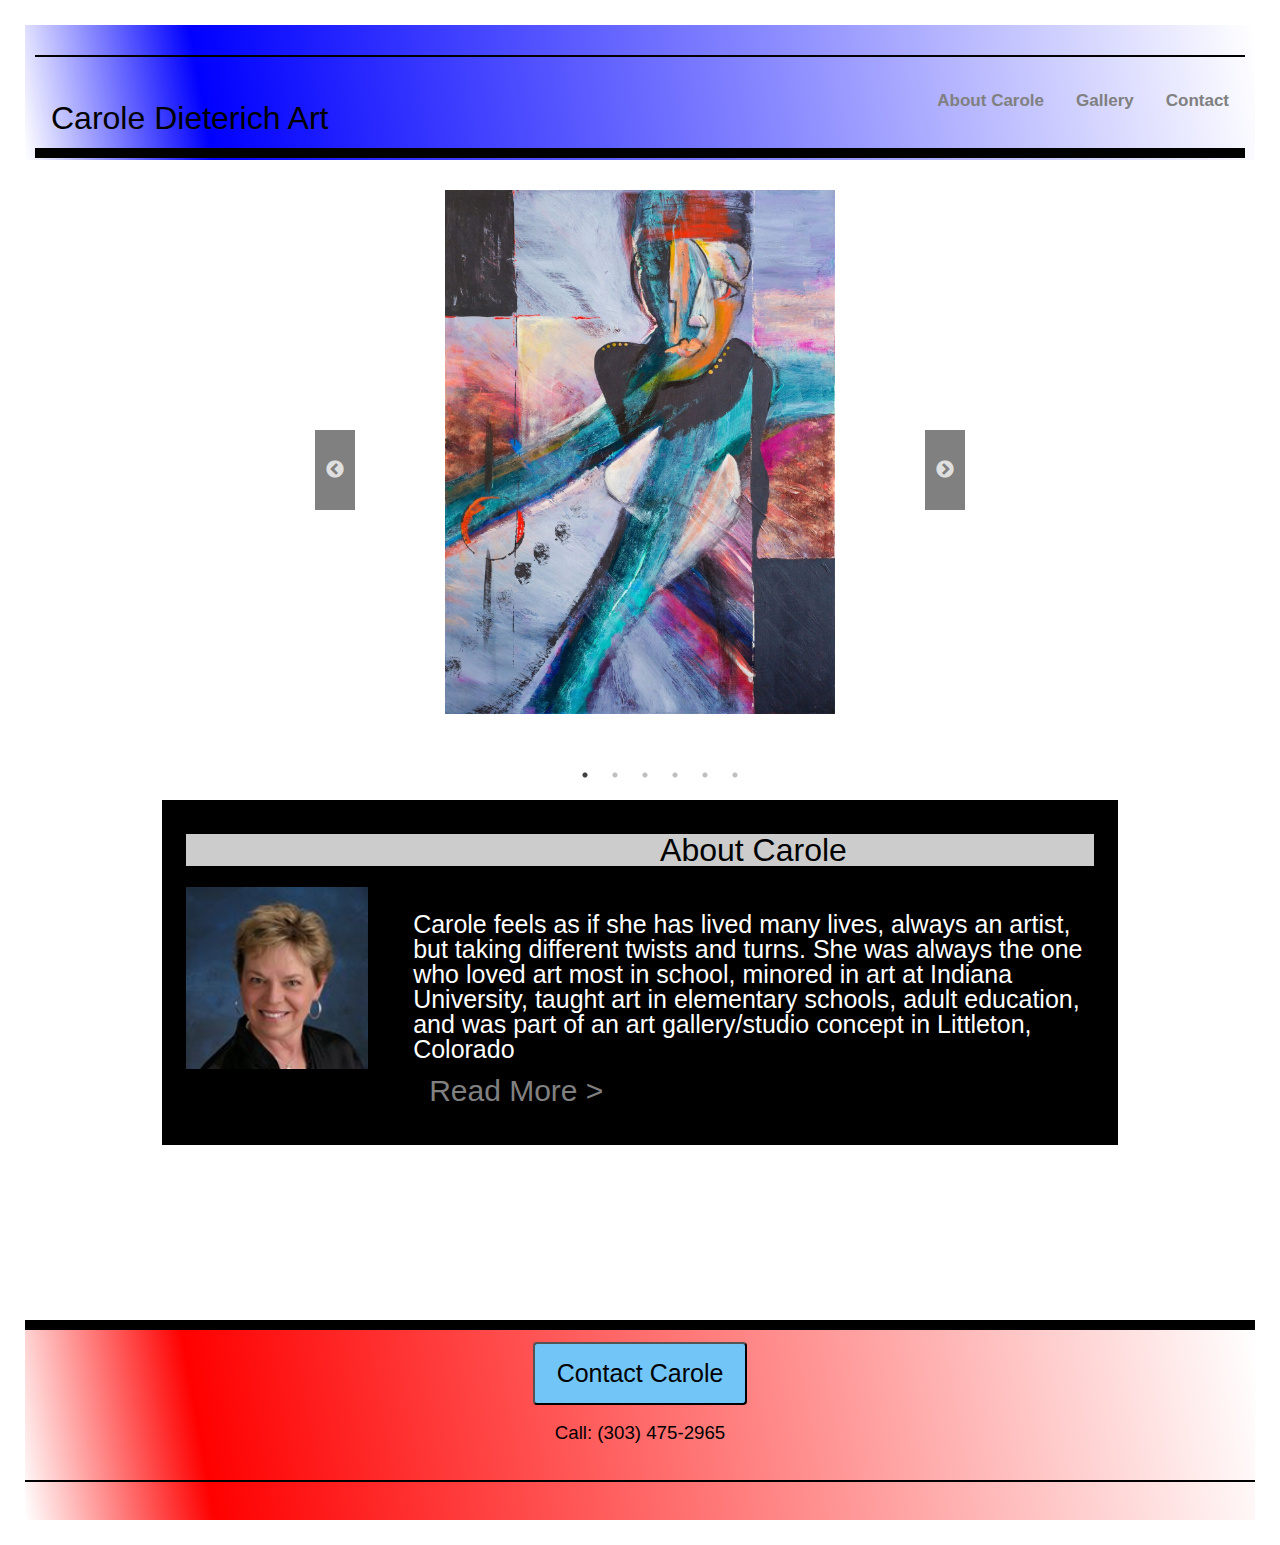
<file: index.html>
<!DOCTYPE html>
<html lang="en">
<head>
	<meta charset="UTF-8">
  	<meta name="viewport" content="width=device-width, initial-scale=1">
	<title>Carole Dieterich Art</title>
	<link rel="stylesheet" href="css/index.css">
	<link rel="stylesheet" href="css/reset.css">
	<link rel="stylesheet" href="css/normalize.css">
	<link rel="stylesheet" href="css/style.css">
	<script src="https://ajax.googleapis.com/ajax/libs/jquery/3.1.1/jquery.min.js"></script>
	<link rel="stylesheet" href="slick/slick-theme.css">
	<link rel="stylesheet" href="slick/slick.css">
</head>
<body>
<div id="container">
	<header id="page-header">
	<div id="header">
		<div class="wrapper">
			<h1><a href="index.html">Carole Dieterich Art</a></h1>
			<nav>
					<ul class="topnav" id="myTopnav">
					<li class="rightnav"><strong><a href="about.html">About Carole</a></strong></li>
					<li class="rightnav"><strong><a href="gallery.html">Gallery</a></strong></li>
					<li class="rightnav"><strong><a href="contact.html">Contact</a></strong></li>
					<li class="icon">
	    				<div class="container" onclick="myFunction(this)">
						  <div class="bar1"></div>
						  <div class="bar2"></div>
						  <div class="bar3"></div>
						</div>
	  				</li>
				</ul>
			</nav>
		</div>
		</div>
	</header>
	<div id="body">
	<div id="content">
		<section class="banner">
		  <div class="gallery" style="padding: 0px 20px; height: 600px;">
		    <div class="box"><img class="art" src="images/img3_2.jpg" alt="dunno"></div>
		    <div class="box"><img class="art" src="images/img4_2.jpg" alt="lady" style="padding-top: 50px;"></div>
		    <div class="box"><img class="art" src="images/img5_2.jpg" alt="lady" style="padding-top: 100px;"></div>
		    <div class="box"><img class="art" src="images/img6_2.jpg" alt="lady" style="padding-top: 150px;"></div>
		    <div class="box"><img class="art" src="images/img1.jpg" alt="red" style="padding-top: 150px;"></div>
		    <div class="box"><img class="art" src="images/img2.jpg" alt="block" style="padding-top: 150px;"></div>
		  </div> 
		</section>
	<div id="about">
		  	<img id="mama" src="images/head-shot.jpg" alt="face">
		  <div id="about_carole">
		  	<h1 id="h1">About Carole</h1>
		  	<p id="blurb">Carole feels as if she has lived many lives, always an artist, but taking different twists and turns.  She was always the one who loved art most in school, minored in art at Indiana University, taught art in elementary schools, adult education, and was part of an art gallery/studio concept in Littleton, Colorado <br><a id="read_more" href="about.html">Read More ></a></p>
		</div>	
	</div>
	</div>
	</div>
	<footer>
	<div id="footer">
	<div id="highlight">
			<div class="contact">				
			<button id="contact_btn"><a id="btn" href="contact.html">Contact Carole</a></button>	
			<h3>Call: (303) 475-2965</h3>
			</div>	
	</div>
	</div>
	</footer>
	<script src="js/jquery-3.1.1.min.js"></script>
	<script src="slick/slick.js"></script>
	<script src='js/main.js'></script>
</div>
</body>
</html>
</file>
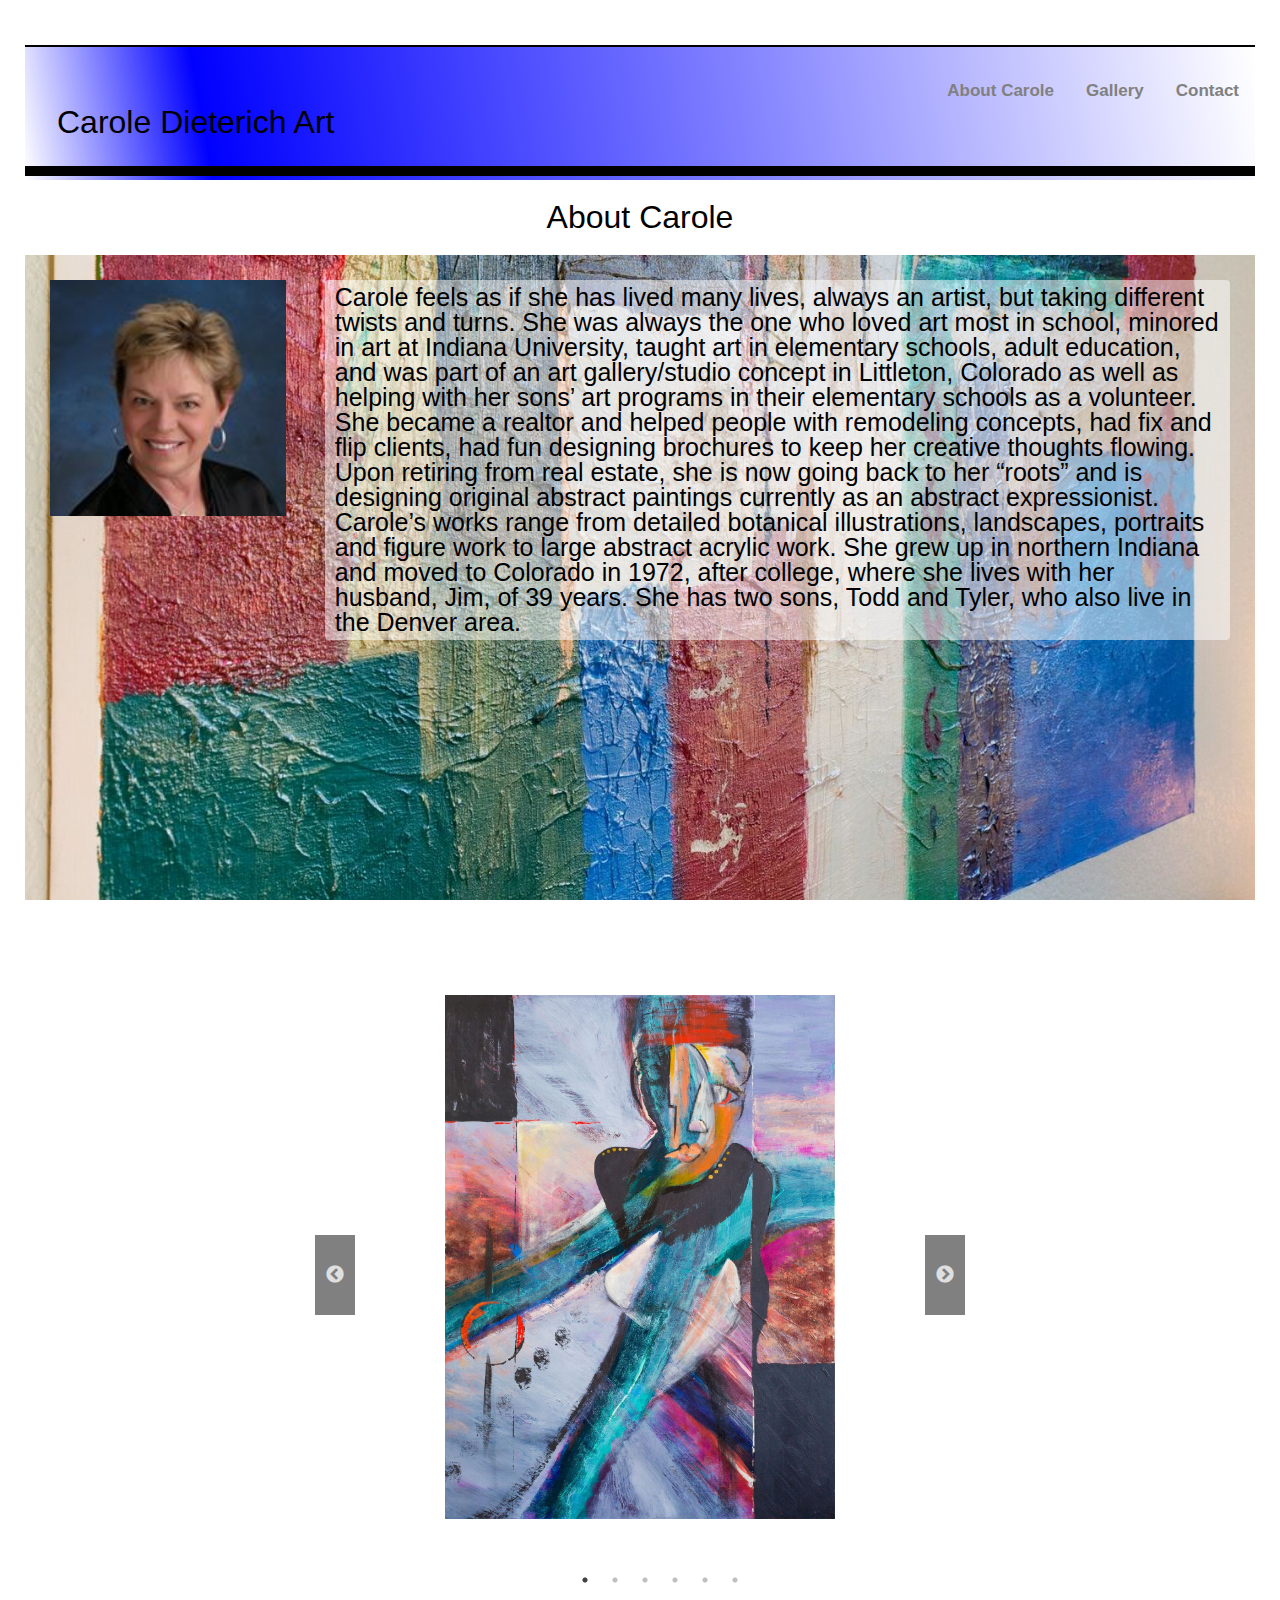
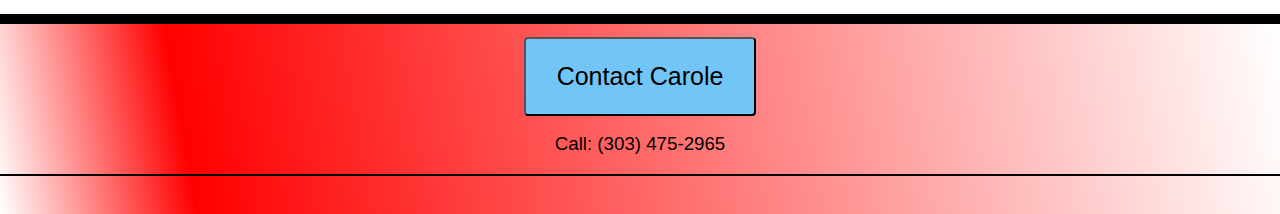
<file: about.html>
<!DOCTYPE html>
<html lang="en">
<head>
	<meta charset="UTF-8">
  	<meta name="viewport" content="width=device-width, initial-scale=1">
	<title>Carole Dieterich Art</title>	
	<link rel="stylesheet" href="css/about.css">
	<link rel="stylesheet" href="css/reset.css">
	<link rel="stylesheet" href="css/normalize.css">
	<link rel="stylesheet" href="css/style.css">
	<script src="https://ajax.googleapis.com/ajax/libs/jquery/3.1.1/jquery.min.js"></script>
	<link rel="stylesheet" href="css/index.css">
	<link rel="stylesheet" href="slick/slick-theme.css">
	<link rel="stylesheet" href="slick/slick.css">
</head>
<body>
	<header id="page-header">
		<div class="wrapper">
			<h1><a href="index.html">Carole Dieterich Art</a></h1>
			<nav>
					<ul class="topnav" id="myTopnav">
					<li class="rightnav"><strong><a href="about.html">About Carole</a></strong></li>
					<li class="rightnav"><strong><a href="gallery.html">Gallery</a></strong></li>
					<li class="rightnav"><strong><a href="contact.html">Contact</a></strong></li>
					<li class="icon">
	    				<div class="container" onclick="myFunction(this)">
						  <div class="bar1"></div>
						  <div class="bar2"></div>
						  <div class="bar3"></div>
						</div>
	  				</li>
				</ul>
			</nav>
		</div>
	</header>
	  	<h1 id="h1">About Carole</h1>
		<div id="write-up">
		  	<img id="mama" src="images/head-shot.jpg" alt="face" style="padding-top: 25px; padding-right: 10px;">
		  <div id="about_carole">
		  	<p id="about-blurb">Carole feels as if she has lived many lives, always an artist, but taking different twists and turns.  She was always the one who loved art most in school, minored in art at Indiana University, taught art in elementary schools, adult education, and was part of an art gallery/studio concept in Littleton, Colorado as well as helping with her sons’ art programs in their elementary schools as a volunteer.   She became a realtor and helped people with remodeling concepts, had fix and flip clients, had fun designing brochures to keep her creative thoughts flowing.  Upon retiring from real estate, she is now going back to her “roots” and is designing original abstract paintings currently as an abstract expressionist.  Carole’s works range from detailed botanical illustrations, landscapes, portraits and figure work to large abstract acrylic work. 

		She grew up in northern Indiana and moved to Colorado in 1972, after college, where she lives with her husband, Jim, of 39 years.  She has two sons, Todd and Tyler, who also live in the Denver area.</p>
		</div>	
	</div>

		<section class="banner">
		  <div class="gallery" style="padding: 0px 20px; height: 600px;">
		    <div class="box"><img class="art" src="images/img3_2.jpg" alt="dunno"></div>
		    <div class="box"><img class="art" src="images/img4_2.jpg" alt="lady" style="padding-top: 50px;"></div>
		    <div class="box"><img class="art" src="images/img5_2.jpg" alt="lady" style="padding-top: 100px;"></div>
		    <div class="box"><img class="art" src="images/img6_2.jpg" alt="lady" style="padding-top: 150px;"></div>
		    <div class="box"><img class="art" src="images/img1.jpg" alt="red" style="padding-top: 150px;"></div>
		    <div class="box"><img class="art" src="images/img2.jpg" alt="block" style="padding-top: 150px;"></div>
		  </div> 
		</section>
	</div>
	</div>
		<footer>
			<div id="highlight">
			<div class="contact">				
			<button id="contact_btn"><a id="btn" href="contact.html">Contact Carole</a></button>	
			<h3>Call: (303) 475-2965</h3>
			</div>	
			</div>
	</footer>
	<script src="js/jquery-3.1.1.min.js"></script>
	<script src="slick/slick.js"></script>
	<script src='js/main.js'></script></body>
</html>
</file>
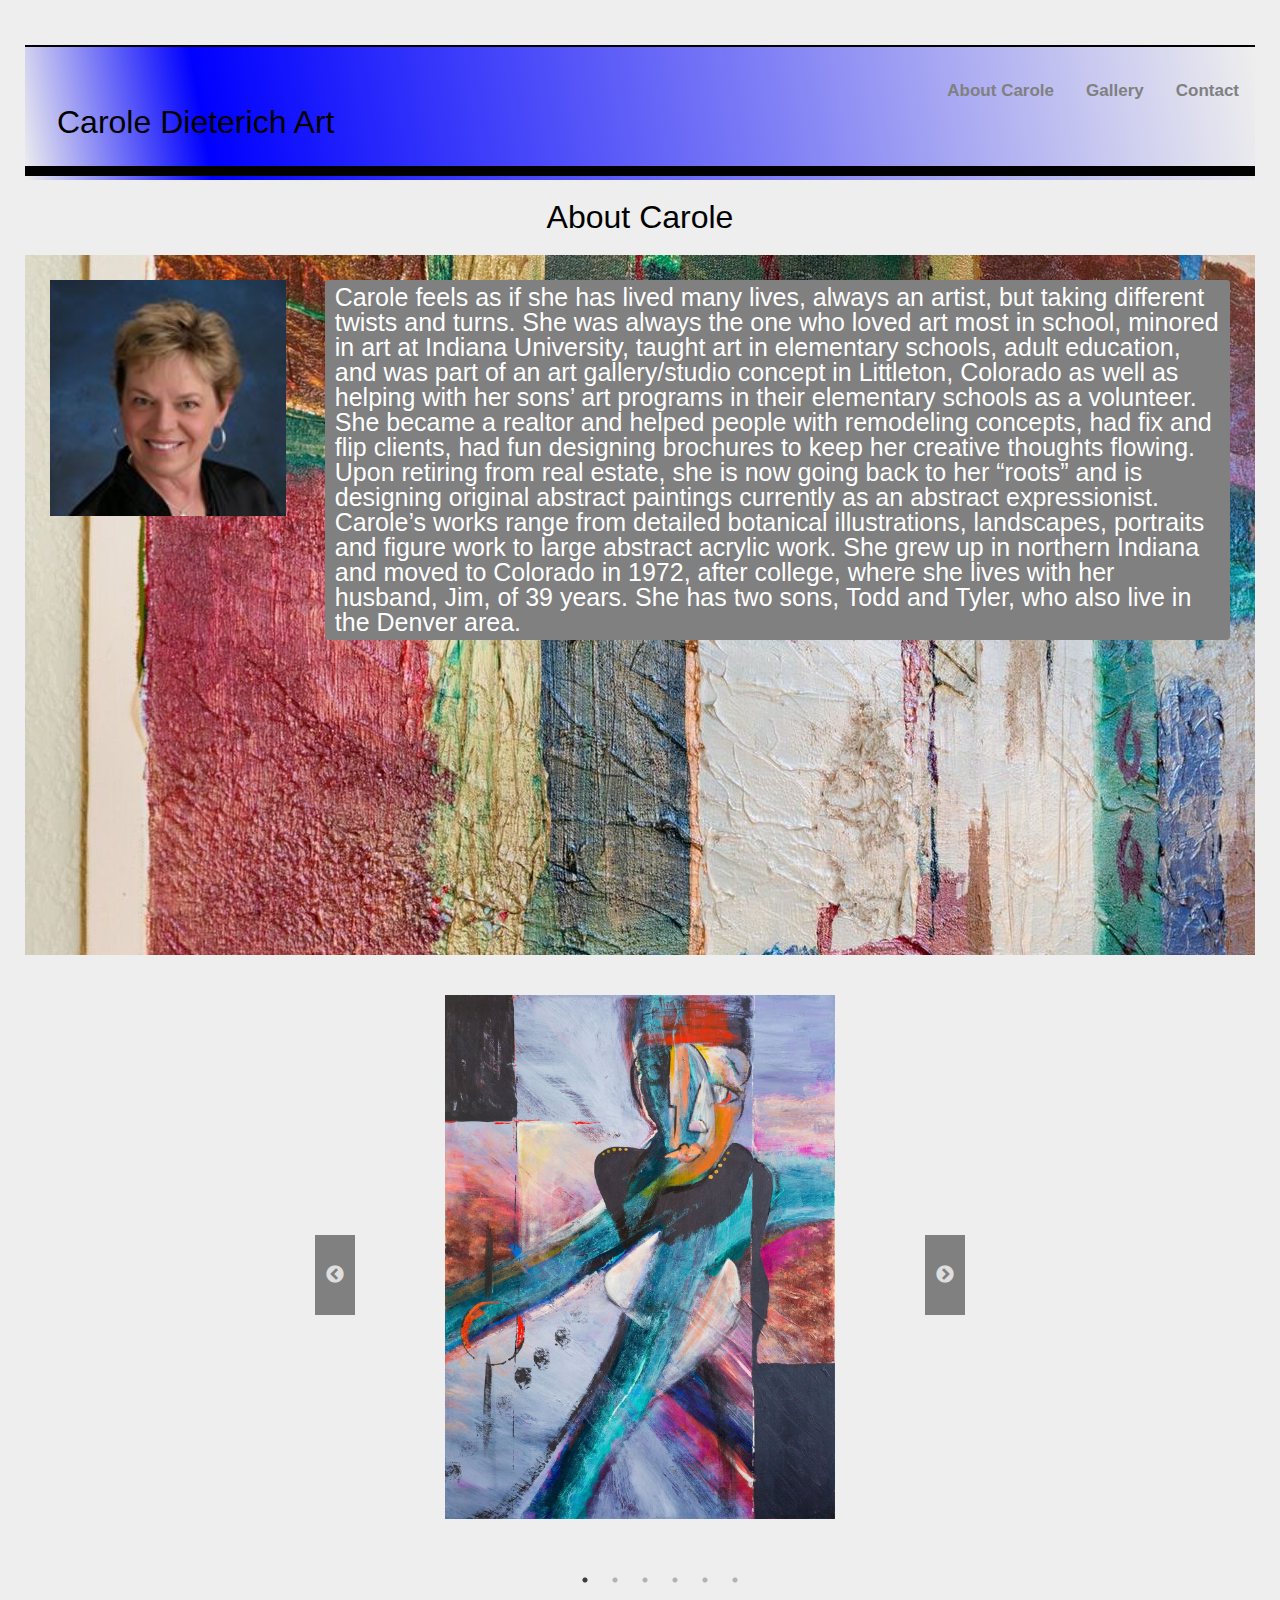
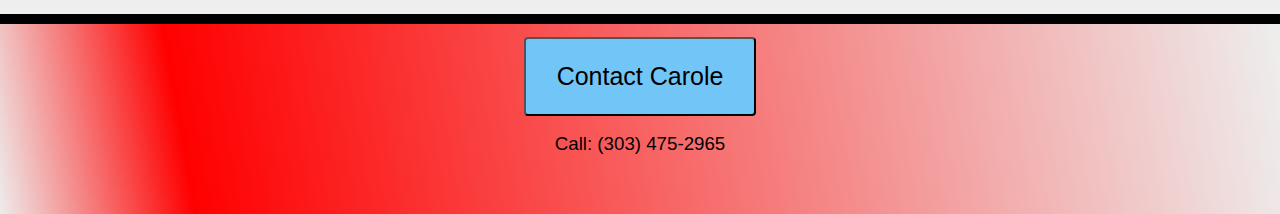
<file: :docs/about.html>
<!DOCTYPE html>
<html lang="en">
<head>
	<meta charset="UTF-8">
  	<meta name="viewport" content="width=device-width, initial-scale=1">
	<title>Carole Dieterich Art</title>	
	<link rel="stylesheet" href="css/about.css">
	<link rel="stylesheet" href="css/reset.css">
	<link rel="stylesheet" href="css/normalize.css">
	<link rel="stylesheet" href="css/style.css">
	<script src="https://ajax.googleapis.com/ajax/libs/jquery/3.1.1/jquery.min.js"></script>
	<link rel="stylesheet" href="css/index.css">
	<link rel="stylesheet" href="slick/slick-theme.css">
	<link rel="stylesheet" href="slick/slick.css">
</head>
<body>
	<header id="page-header">
		<div class="wrapper">
			<h1><a href="index.html">Carole Dieterich Art</a></h1>
			<nav>
					<ul class="topnav" id="myTopnav">
					<li class="rightnav"><strong><a href="about.html">About Carole</a></strong></li>
					<li class="rightnav"><strong><a href="gallery.html">Gallery</a></strong></li>
					<li class="rightnav"><strong><a href="contact.html">Contact</a></strong></li>
					<li class="icon">
	    				<div class="container" onclick="myFunction(this)">
						  <div class="bar1"></div>
						  <div class="bar2"></div>
						  <div class="bar3"></div>
						</div>
	  				</li>
				</ul>
			</nav>
		</div>
	</header>
	  	<h1 id="h1">About Carole</h1>
		<div id="write-up">
		  	<img id="mama" src="images/head-shot.jpg" alt="face" style="padding-top: 25px; padding-right: 10px;">
		  <div id="about_carole">
		  	<p id="blurb">Carole feels as if she has lived many lives, always an artist, but taking different twists and turns.  She was always the one who loved art most in school, minored in art at Indiana University, taught art in elementary schools, adult education, and was part of an art gallery/studio concept in Littleton, Colorado as well as helping with her sons’ art programs in their elementary schools as a volunteer.   She became a realtor and helped people with remodeling concepts, had fix and flip clients, had fun designing brochures to keep her creative thoughts flowing.  Upon retiring from real estate, she is now going back to her “roots” and is designing original abstract paintings currently as an abstract expressionist.  Carole’s works range from detailed botanical illustrations, landscapes, portraits and figure work to large abstract acrylic work. 

		She grew up in northern Indiana and moved to Colorado in 1972, after college, where she lives with her husband, Jim, of 39 years.  She has two sons, Todd and Tyler, who also live in the Denver area.</p>
		</div>	
	</div>

		<section class="banner">
		  <div class="gallery" style="padding: 0px 20px; height: 600px;">
		    <div class="box"><img class="art" src="images/img3_2.jpg" alt="dunno"></div>
		    <div class="box"><img class="art" src="images/img4_2.jpg" alt="lady" style="padding-top: 50px;"></div>
		    <div class="box"><img class="art" src="images/img5_2.jpg" alt="lady" style="padding-top: 100px;"></div>
		    <div class="box"><img class="art" src="images/img6_2.jpg" alt="lady" style="padding-top: 150px;"></div>
		    <div class="box"><img class="art" src="images/img1.jpg" alt="red" style="padding-top: 150px;"></div>
		    <div class="box"><img class="art" src="images/img2.jpg" alt="block" style="padding-top: 150px;"></div>
		  </div> 
		</section>
	</div>
	</div>
		<footer>
			<div id="highlight">
			<div class="contact">				
			<button id="contact_btn"><a id="btn" href="contact.html">Contact Carole</a></button>	
			<h3>Call: (303) 475-2965</h3>
			</div>	
			</div>
	</footer>
	<script src="js/jquery-3.1.1.min.js"></script>
	<script src="slick/slick.js"></script>
	<script src='js/main.js'></script></body>
</html>
</file>
<file: css/index.css>
body {
  margin:0;
  background: white;
  height:100%;
}
/* nav bar */
a {
  display: inline-block;
  color: grey;
  text-align: center;
  padding: 0.875em 1em;
  text-decoration: none;
  transition: 0.3s;
  font-size: 1.563em;
}

.wrapper {
  max-width: 1280px;
  margin: auto;
  margin-top: 20px;
  border-bottom-width: 10px;
  border-top-width: 2px;
  border-left-width: 0px;
  border-right-width: 0px;
  border-style: solid;
  border-color: black;
  overflow: auto;
}

h1 {
  font-size: 2em;
  line-height: 1;
}

#page-header h1 a {
  float: left;
  color: black;
  font-size: 1em;
  margin: 10px 0 0 0;
  text-decoration: none;

}

li.rightnav {
  text-align: center;
}

ul.topnav {
  list-style-type: none;
  margin: 0;
  padding: 0;
  overflow: hidden;

  float: right;
}

ul.topnav li {float: left;}

ul.topnav li a {
  display: block;
  color: grey;
  text-align: center;
  padding: 14px 16px;
  text-decoration: none;
  transition: 0.3s;
  font-size: 17px;
}

.container {
    display: inline-block;
    cursor: pointer;
}

.box {
    max-width:100%;
    max-height:100%;
}
/* hamburger */
.bar1, .bar2, .bar3 {
    width: 35px;
    height: 5px;
    background-color: #333;
    margin: 6px 0;
    transition: 0.4s;
}

/* Rotate first bar */
.change .bar1 {
    -webkit-transform: rotate(-45deg) translate(-9px, 6px) ;
    transform: rotate(-45deg) translate(-9px, 6px) ;
}

/* Fade out the second bar */
.change .bar2 {
    opacity: 0;
}

/* Rotate last bar */
.change .bar3 {
    -webkit-transform: rotate(45deg) translate(-8px, -8px) ;
    transform: rotate(45deg) translate(-8px, -8px) ;
}

#page-header h1 a:hover {background-color: #555;}

ul.topnav li a:hover {background-color: #555;}

h3 a:hover {background-color: #555;}

ul.topnav li.icon {display: none;}

#content {
  height: 1150px;
}

/* paintings slide bar */

.gallery {
  height: 400px;
  width: 600px;
}

.banner {
  overflow: auto;
  margin: auto;
  width: 100%;
  height: auto;
}

img.art{
   width: 75%; 
   margin: auto;
 }

a.control_prev, a.control_next {
  position: absolute;
  top: 40%;
  z-index: 999;
  display: block;
  padding: 4% 3%;
  width: auto;
  height: auto;
  background: #2a2a2a;
  color: grey;
  text-decoration: none;
  font-weight: 600;
  font-size: 18px;
  opacity: 0.8;
  cursor: pointer;
}

a.control_prev:hover, a.control_next:hover {
  opacity: 1;
  -webkit-transition: all 0.2s ease;
}

a.control_prev {
  border-radius: 0 2px 2px 0;
}

a.control_next {
  right: 0;
  border-radius: 2px 0 0 2px;
}

/* about Carole section */
#about {
  background-color: black;
  width: 240px;
  display: block;
  text-decoration: none;
  padding-right: 10%;
  padding-top: 1%;
  margin: auto;
  width: 75%;
  padding-right: 2%;
  padding-left: 2%;
  overflow: auto;
}

#mama {
  float: left;
  display: inline;
  height: auto;
  width: 20%;
  padding-top: 75px;
  padding-right: 5%;
}

#blurb {
  font-size: 25px;
  float: right;
  color: white;
  display: inline;
  width: 75%;
}

#h1 {
  text-align: center;
}

#about_carole {
  background-color:    #CCCCCC;
}

#read_more {
  font-size: 30px;
  text-align: center;
}

#read_more:hover {background-color: #555;}


/* contact info footer*/

.contact {
  text-align: center;
  max-width: 1280px;
  margin: auto;
  border-bottom-width: 2px;
  border-top-width: 10px;
  border-left-width: 0px;
  border-right-width: 0px;
  border-style: solid;
  border-color: black;
  overflow: auto;
  height: 150px;
}

/* footer stays at bottom */

#container {
   min-height:100%;
   position:relative;
}
#header {
   padding:10px;
}
#body {
   padding:10px;
   padding-bottom:200px;   /* Height of the footer */
}
#footer {
   position:absolute;
   bottom:0;
   width:100%;
   height:200px;   /* Height of the footer */
}

#contact_btn:hover {background-color: #555;}

#contact_btn {
  margin-top: 1%;
  border-radius: 4px;
  background-color: #72c5f7;
}

#btn {
  color: black;
}


@media screen and (max-width:900px) {
  ul.topnav li.rightnav {display: none;}
  ul.topnav li.icon {
    display: inline-block;
  }
  #slider {
    width: 5%;
  }
  .slider_option{
    display: none;
  }
  ul.topnav.responsive {
    position: relative;
    display: block;
  }
  ul.topnav.responsive li.icon {
    position: absolute;
    right: 0;
    top: 0;
  }
  ul.topnav.responsive li {
    float: none;
    display: block;
  }
  ul.topnav.responsive li a {
    display: block;
    text-align: right;
  }
  #mama {display: none;}
  #blurb {width: 90%;}
}


@media screen and (max-width:900px) {
  #page-header h1 a {
    float: none;
    text-align: center;
  }
  #about {
    width: 100%;
  }
  #h1 {margin-top: 75px;}
  section.banner {
    margin-top: 100px;
  }
}

@media screen and (max-width:650px) {
  .gallery {
    width: 100%;
  }
}

@media screen and (max-width:500px) {
  #blurb {font-size: 20px;}
  #content {height: 900px;}
  div.slick-list.dragable {height: 200px;}
  }

@media screen and (max-width:350px) {
  #content {height: 1100px;}
  }
</file>
<file: css/style.css>
html {
    position: relative;
    min-height: 100%;
}

body {
    margin: 0 0 200px; /* bottom = footer height */
    padding: 25px;
    margin:0;
    background: white;
}

footer {
    position: absolute;
    left: 0;
    bottom: 0;
    height: 200px;
    width: 100%;
    overflow:auto;
    margin-top: 5%;
}

/* nav bar */
a {
  display: inline-block;
  background-color: transparent;
  text-align: center;
  padding: 14px 16px;
  text-decoration: none;
  transition: 0.3s;
  font-size: 25px;
}

.wrapper {
  max-width: 1280px;
  margin: auto;
  margin-top: 20px;
  border-bottom-width: 10px;
  border-top-width: 2px;
  border-left-width: 0px;
  border-right-width: 0px;
  border-style: solid;
  border-color: black;
  overflow: auto;
}

h1 {
  font-size: 2em;
  line-height: 1;
}

#page-header {
  background-image: linear-gradient(-100deg, rgba(255, 255, 255, 0), blue 85%, rgba(255, 255, 255, 0));
  height: 135px;
}

li.rightnav {
  text-align: center;
}

ul.topnav {
  list-style-type: none;
  margin: 0;
  padding: 0;
  overflow: hidden;
  float: right;
}

ul.topnav li {float: left;}

ul.topnav li a {
  display: inline-block;
  text-align: center;
  padding: 14px 16px;
  text-decoration: none;
  transition: 0.3s;
  font-size: 17px;
}


.container {
    display: inline-block;
    cursor: pointer;
}
/* hamburger */
.bar1, .bar2, .bar3 {
    width: 35px;
    height: 5px;
    background-color: #333;
    margin: 6px 0;
    transition: 0.4s;
}

/* Rotate first bar */
.change .bar1 {
    -webkit-transform: rotate(-45deg) translate(-9px, 6px) ;
    transform: rotate(-45deg) translate(-9px, 6px) ;
}

/* Fade out the second bar */
.change .bar2 {
    opacity: 0;
}

/* Rotate last bar */
.change .bar3 {
    -webkit-transform: rotate(45deg) translate(-8px, -8px) ;
    transform: rotate(45deg) translate(-8px, -8px) ;
}

#page-header h1 a:hover {background-color: #555;}

ul.topnav li a:hover {background-color: #555;}

h3 a:hover {background-color: #555;}

ul.topnav li.icon {display: none;}

/* paintings slide bar */

#slider {
  position: relative;
  overflow: hidden;
  margin: 20px auto 0 auto;
  border-radius: 4px;
}

#slider ul {
  position: relative;
  margin: 0;
  padding: 0;
  height: 400px;
  list-style: none;
}

#slider ul li {
  position: relative;
  display: block;
  float: left;
  margin: 0;
  padding: 0;
  width: 1000px;
  height: 600px;
  background: #ccc;
  text-align: center;
  line-height: 300px;
}

img.art{
   max-width:100%;
   max-height:100%;
}

a.control_prev, a.control_next {
  position: absolute;
  top: 40%;
  z-index: 999;
  display: block;
  padding: 4% 3%;
  width: auto;
  height: auto;
  background: #2a2a2a;
  color: #fff;
  text-decoration: none;
  font-weight: 600;
  font-size: 18px;
  opacity: 0.8;
  cursor: pointer;
}

a.control_prev:hover, a.control_next:hover {
  opacity: 1;
  -webkit-transition: all 0.2s ease;
}

a.control_prev {
  border-radius: 0 2px 2px 0;
}

a.control_next {
  right: 0;
  border-radius: 2px 0 0 2px;
}


/*footer color*/

#highlight {
  background-image: linear-gradient(-100deg, rgba(255, 255, 255, 0), red 85%, rgba(255, 255, 255, 0));
  width: 100%;
  height: 200px;
}

@media screen and (max-width:900px) {
  ul.topnav.responsive {
    position: relative;
    display: block;
  }
  ul.topnav.responsive li.icon {
    position: absolute;
    right: 0;
    top: 0;
  }
  ul.topnav.responsive li {
    float: none;
    display: block;
  }
  ul.topnav.responsive li a {
    display: block;
    text-align: left;
  }
  ul.topnav li.rightnav {display: none;}
  ul.topnav li.icon {
    display: inline;
  }
  #slider {
    width: 5%;
  }
  .slider_option{
    display: none;
  }
}
@media screen and (max-width:375px) {
  #page-header {height: 150px;}
  }
</file>
<file: css/about.css>
#write-up {
  background-image: url('../images/img2_3.jpg');
  background-size: cover;
  background-attachment: fixed;
  max-width: 1280px;
  display: block;
  text-decoration: none;
  padding-right: 10%;
  border-top: 40px;
  margin: 10px auto 10px auto;
  padding-right: 2%;
  padding-left: 2%;
  overflow: auto;
  height: 700px;
}

#mama {
  float: left;
  display: inline;
  height: auto;
}

.banner {
  padding: 10px 0 15% 0;
  overflow: auto;
}

#about-blurb {
  font-size: 25px;
  float: right;
  display: inline;
  color: black;
  width: 75%;
  background:rgba(255,255,255,0.5);
  border-radius: 4px;
  padding-top: 5px;
  padding-bottom: 5px;
  padding-right: 10px;
  padding-left: 10px;
}

#h1 {
  text-align: center;
}

@media screen and (max-width:850px) {
  ul.topnav.responsive {
    position: relative;
    display: block;
  }
  ul.topnav.responsive li.icon {
    position: absolute;
    right: 0;
    top: 0;
  }
  ul.topnav.responsive li {
    float: none;
    display: block;
  }
  ul.topnav.responsive li a {
    display: block;
    text-align: left;
  }
  ul.topnav li.rightnav {display: none;}
  ul.topnav li.icon {
    display: inline;
  }
  #slider {
    width: 5%;
  }
  .slider_option{
    display: none;
  }
}
</file>
<file: :docs/css/about.css>
#write-up {
  background-image: url('../images/img2_3.jpg');
  max-width: 1280px;
  display: block;
  text-decoration: none;
  padding-right: 10%;
  border-top: 40px;
  margin: 10px auto 10px auto;
  padding-right: 2%;
  padding-left: 2%;
  overflow: auto;
  height: 700px;
}

#mama {
  float: left;
  display: inline;
  height: auto;
}

.banner {
  padding: 10px 0 15% 0;
  overflow: auto;
}

#blurb {
  font-size: 25px;
  float: right;
  color: white;
  display: inline;
  width: 75%;
  background-color: grey;
  border-radius: 4px;
  padding-top: 5px;
  padding-bottom: 5px;
  padding-right: 10px;
  padding-left: 10px;
}

#h1 {
  text-align: center;
}

#about_carole {
  background-color:    #CCCCCC;
}

@media screen and (max-width:850px) {
  ul.topnav.responsive {
    position: relative;
    display: block;
  }
  ul.topnav.responsive li.icon {
    position: absolute;
    right: 0;
    top: 0;
  }
  ul.topnav.responsive li {
    float: none;
    display: block;
  }
  ul.topnav.responsive li a {
    display: block;
    text-align: left;
  }
  ul.topnav li.rightnav {display: none;}
  ul.topnav li.icon {
    display: inline;
  }
  #slider {
    width: 5%;
  }
  .slider_option{
    display: none;
  }
}
</file>
<file: :docs/css/style.css>
html {
    position: relative;
    min-height: 100%;
}

body {
    margin: 0 0 200px; /* bottom = footer height */
    padding: 25px;
    margin:0;
    background: #eee;
}

footer {
    position: absolute;
    left: 0;
    bottom: 0;
    height: 200px;
    width: 100%;
    overflow:auto;
    margin-top: 5%;
}

/* nav bar */
a {
  display: inline-block;
  background-color: transparent;
  text-align: center;
  padding: 14px 16px;
  text-decoration: none;
  transition: 0.3s;
  font-size: 25px;
}

.wrapper {
  max-width: 1280px;
  margin: auto;
  margin-top: 20px;
  border-bottom-width: 10px;
  border-top-width: 2px;
  border-left-width: 0px;
  border-right-width: 0px;
  border-style: solid;
  border-color: black;
  overflow: auto;
}

h1 {
  font-size: 2em;
  line-height: 1;
}

#page-header {
  background-image: linear-gradient(-100deg, rgba(255, 255, 255, 0), blue 85%, rgba(255, 255, 255, 0));
  height: 135px;
}

#page-header h1 a {
  float: left;
  color: black;
  font-size: 1em;
  margin: 0 0 0 0;
  text-decoration: none;
}

li.rightnav {
  text-align: center;
}

ul.topnav {
  list-style-type: none;
  margin: 0;
  padding: 0;
  overflow: hidden;
  float: right;
}

ul.topnav li {float: left;}

ul.topnav li a {
  display: inline-block;
  text-align: center;
  padding: 14px 16px;
  text-decoration: none;
  transition: 0.3s;
  font-size: 17px;
}


.container {
    display: inline-block;
    cursor: pointer;
}
/* hamburger */
.bar1, .bar2, .bar3 {
    width: 35px;
    height: 5px;
    background-color: #333;
    margin: 6px 0;
    transition: 0.4s;
}

/* Rotate first bar */
.change .bar1 {
    -webkit-transform: rotate(-45deg) translate(-9px, 6px) ;
    transform: rotate(-45deg) translate(-9px, 6px) ;
}

/* Fade out the second bar */
.change .bar2 {
    opacity: 0;
}

/* Rotate last bar */
.change .bar3 {
    -webkit-transform: rotate(45deg) translate(-8px, -8px) ;
    transform: rotate(45deg) translate(-8px, -8px) ;
}

#page-header h1 a:hover {background-color: #555;}

ul.topnav li a:hover {background-color: #555;}

h3 a:hover {background-color: #555;}

ul.topnav li.icon {display: none;}

/* paintings slide bar */

#slider {
  position: relative;
  overflow: hidden;
  margin: 20px auto 0 auto;
  border-radius: 4px;
}

#slider ul {
  position: relative;
  margin: 0;
  padding: 0;
  height: 400px;
  list-style: none;
}

#slider ul li {
  position: relative;
  display: block;
  float: left;
  margin: 0;
  padding: 0;
  width: 1000px;
  height: 600px;
  background: #ccc;
  text-align: center;
  line-height: 300px;
}

img.art{
   max-width:100%;
   max-height:100%;
}

a.control_prev, a.control_next {
  position: absolute;
  top: 40%;
  z-index: 999;
  display: block;
  padding: 4% 3%;
  width: auto;
  height: auto;
  background: #2a2a2a;
  color: #fff;
  text-decoration: none;
  font-weight: 600;
  font-size: 18px;
  opacity: 0.8;
  cursor: pointer;
}

a.control_prev:hover, a.control_next:hover {
  opacity: 1;
  -webkit-transition: all 0.2s ease;
}

a.control_prev {
  border-radius: 0 2px 2px 0;
}

a.control_next {
  right: 0;
  border-radius: 2px 0 0 2px;
}


/* contact info footer*/

.contact {
  text-align: center;
  max-width: 1280px;
  margin: auto;
  margin-top: 20px;
  border-bottom-width: 2px;
  border-top-width: 10px;
  border-left-width: 0px;
  border-right-width: 0px;
  border-style: solid;
  border-color: black;
  overflow: auto;
  margin-bottom: 25px;
  height: 200px;
}

#highlight {
  background-image: linear-gradient(-100deg, rgba(255, 255, 255, 0), red 85%, rgba(255, 255, 255, 0));
  width: 100%;
}

@media screen and (max-width:900px) {
  ul.topnav.responsive {
    position: relative;
    display: block;
  }
  ul.topnav.responsive li.icon {
    position: absolute;
    right: 0;
    top: 0;
  }
  ul.topnav.responsive li {
    float: none;
    display: block;
  }
  ul.topnav.responsive li a {
    display: block;
    text-align: left;
  }
  ul.topnav li.rightnav {display: none;}
  ul.topnav li.icon {
    display: inline;
  }
  #slider {
    width: 5%;
  }
  .slider_option{
    display: none;
  }
}
</file>
<file: :docs/css/index.css>
body {
  margin:0;
  background: #eee;
  height:100%;
}
/* nav bar */
a {
  display: inline-block;
  color: grey;
  text-align: center;
  padding: 0.875em 1em;
  text-decoration: none;
  transition: 0.3s;
  font-size: 1.563em;
}

.wrapper {
  max-width: 1280px;
  margin: auto;
  margin-top: 20px;
  border-bottom-width: 10px;
  border-top-width: 2px;
  border-left-width: 0px;
  border-right-width: 0px;
  border-style: solid;
  border-color: black;
  overflow: auto;
}

h1 {
  font-size: 2em;
  line-height: 1;
}

#page-header h1 a {
  float: left;
  color: black;
  font-size: 1em;
  margin: 10px 0 0 0;
  text-decoration: none;

}

li.rightnav {
  text-align: center;
}

ul.topnav {
  list-style-type: none;
  margin: 0;
  padding: 0;
  overflow: hidden;

  float: right;
}

ul.topnav li {float: left;}

ul.topnav li a {
  display: block;
  color: grey;
  text-align: center;
  padding: 14px 16px;
  text-decoration: none;
  transition: 0.3s;
  font-size: 17px;
}

.container {
    display: inline-block;
    cursor: pointer;
}

.box {
    max-width:100%;
    max-height:100%;
}
/* hamburger */
.bar1, .bar2, .bar3 {
    width: 35px;
    height: 5px;
    background-color: #333;
    margin: 6px 0;
    transition: 0.4s;
}

/* Rotate first bar */
.change .bar1 {
    -webkit-transform: rotate(-45deg) translate(-9px, 6px) ;
    transform: rotate(-45deg) translate(-9px, 6px) ;
}

/* Fade out the second bar */
.change .bar2 {
    opacity: 0;
}

/* Rotate last bar */
.change .bar3 {
    -webkit-transform: rotate(45deg) translate(-8px, -8px) ;
    transform: rotate(45deg) translate(-8px, -8px) ;
}

#page-header h1 a:hover {background-color: #555;}

ul.topnav li a:hover {background-color: #555;}

h3 a:hover {background-color: #555;}

ul.topnav li.icon {display: none;}

#content {
  height: 1150px;
}

/* paintings slide bar */

.gallery {
  height: 400px;
  width: 600px;
}

.banner {
  overflow: auto;
  margin: auto;
  width: 100%;
  height: auto;
}

img.art{
   width: 75%; 
   margin: auto;
 }

a.control_prev, a.control_next {
  position: absolute;
  top: 40%;
  z-index: 999;
  display: block;
  padding: 4% 3%;
  width: auto;
  height: auto;
  background: #2a2a2a;
  color: grey;
  text-decoration: none;
  font-weight: 600;
  font-size: 18px;
  opacity: 0.8;
  cursor: pointer;
}

a.control_prev:hover, a.control_next:hover {
  opacity: 1;
  -webkit-transition: all 0.2s ease;
}

a.control_prev {
  border-radius: 0 2px 2px 0;
}

a.control_next {
  right: 0;
  border-radius: 2px 0 0 2px;
}

/* about Carole section */
#about {
  background-color: black;
  width: 240px;
  display: block;
  text-decoration: none;
  padding-right: 10%;
  padding-top: 1%;
  margin: auto;
  width: 75%;
  padding-right: 2%;
  padding-left: 2%;
  overflow: auto;
}

#mama {
  float: left;
  display: inline;
  height: auto;
  width: 20%;
  padding-top: 7%;
  padding-right: 5%;
}

#blurb {
  font-size: 25px;
  float: right;
  color: white;
  display: inline;
  width: 75%;
}

#h1 {
  text-align: center;
}

#about_carole {
  background-color:    #CCCCCC;
}

#read_more {
  font-size: 30px;
  text-align: center;
}

#read_more:hover {background-color: #555;}


/* contact info footer*/

.contact {
  text-align: center;
  max-width: 1280px;
  margin: auto;
  border-bottom-width: 2px;
  border-top-width: 10px;
  border-left-width: 0px;
  border-right-width: 0px;
  border-style: solid;
  border-color: black;
  overflow: auto;
  height: 200px;
}

/* footer stays at bottom */

#container {
   min-height:100%;
   position:relative;
}
#header {
   padding:10px;
}
#body {
   padding:10px;
   padding-bottom:200px;   /* Height of the footer */
}
#footer {
   position:absolute;
   bottom:0;
   width:100%;
   height:200px;   /* Height of the footer */
}

#contact_btn:hover {background-color: #555;}

#contact_btn {
  margin-top: 1%;
  border-radius: 4px;
  background-color: #72c5f7;
}

#btn {
  color: black;
}


@media screen and (max-width:900px) {
  ul.topnav li.rightnav {display: none;}
  ul.topnav li.icon {
    display: inline-block;
  }
  #slider {
    width: 5%;
  }
  .slider_option{
    display: none;
  }
  ul.topnav.responsive {
    position: relative;
    display: block;
  }
  ul.topnav.responsive li.icon {
    position: absolute;
    right: 0;
    top: 0;
  }
  ul.topnav.responsive li {
    float: none;
    display: block;
  }
  ul.topnav.responsive li a {
    display: block;
    text-align: right;
  }
}
</file>
